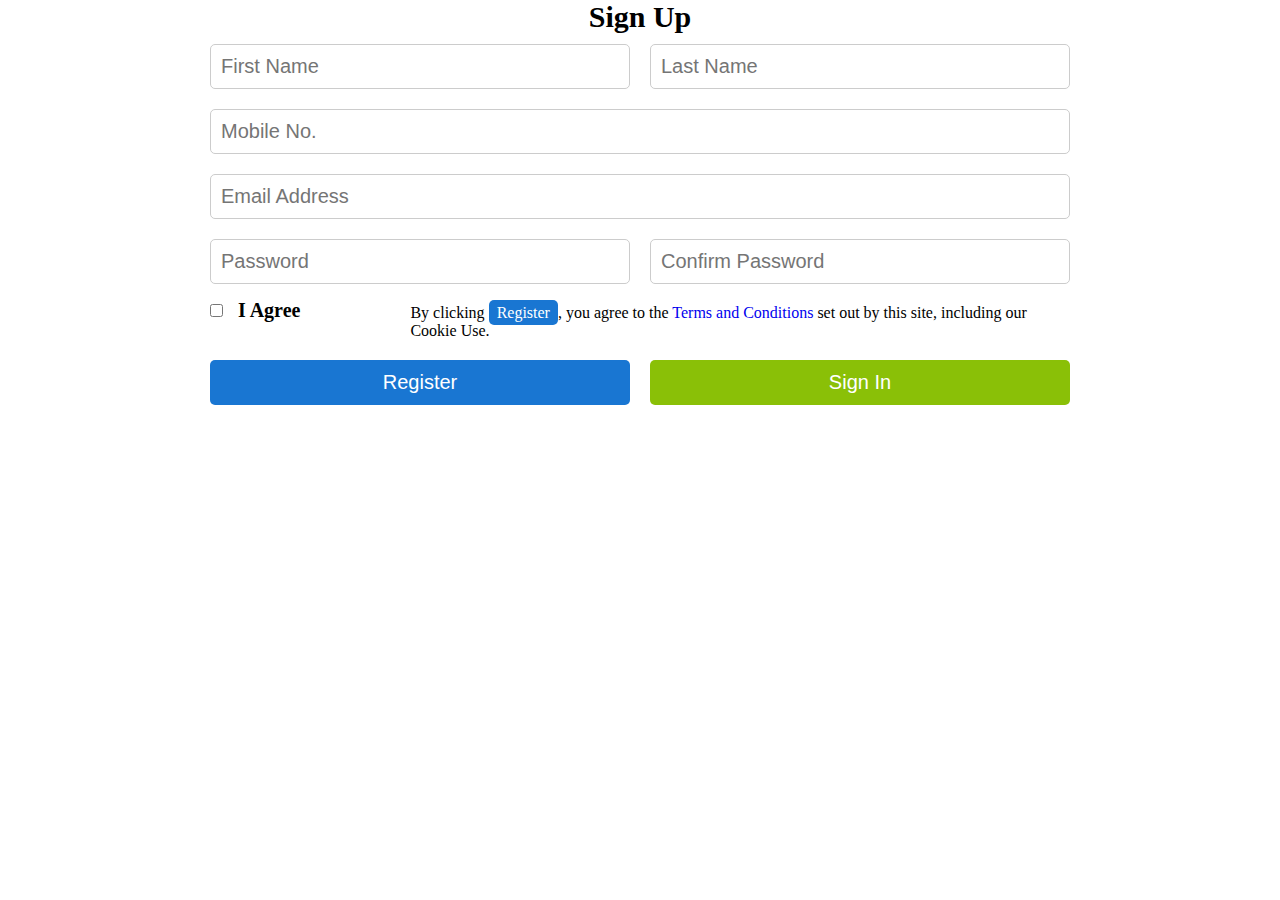
<file: Day_01_Sign_Up/index.html>
<html lang="en">
  <head>
    <meta charset="UTF-8" />
    <meta http-equiv="X-UA-Compatible" content="IE=edge" />
    <meta name="viewport" content="width=device-width, initial-scale=1.0" />
    <link rel="stylesheet" href="./style/style.css" />
    <title>Day01_Sign_Up_Form</title>
  </head>
  <body>
    <h1 class="header">Sign Up</h1>

    <div class="container">
      <input type="text" class="col-1-of-2" placeholder="First Name" />
      <input type="text" class="col-1-of-2" placeholder="Last Name" />
      <input type="tel" class="col-1-of-1" placeholder="Mobile No." />
      <input type="email" class="col-1-of-1" placeholder="Email Address" />
      <input type="password" class="col-1-of-2" placeholder="Password" />
      <input
        type="password"
        class="col-1-of-2"
        placeholder="Confirm Password"
      />
      <div class="check-box">
        <div class="agreement">
          <input type="checkbox" class="col-1-of-2" />
          <label for="agreement" class="col-1-of-2"><strong>I Agree</strong></label>
        </div>
        <p class="col-1-of-2">
          By clicking <span>Register</span>, you agree to the
        <a href="/">Terms and Conditions</a> set out by this site, including our
          Cookie Use.
        </p>
      </div>
      <button class="col-1-of-2 btn-register">Register</button>
      <button class="col-1-of-2 btn-sign-in">Sign In</button>
    </div>
  </body>
</html>
</file>
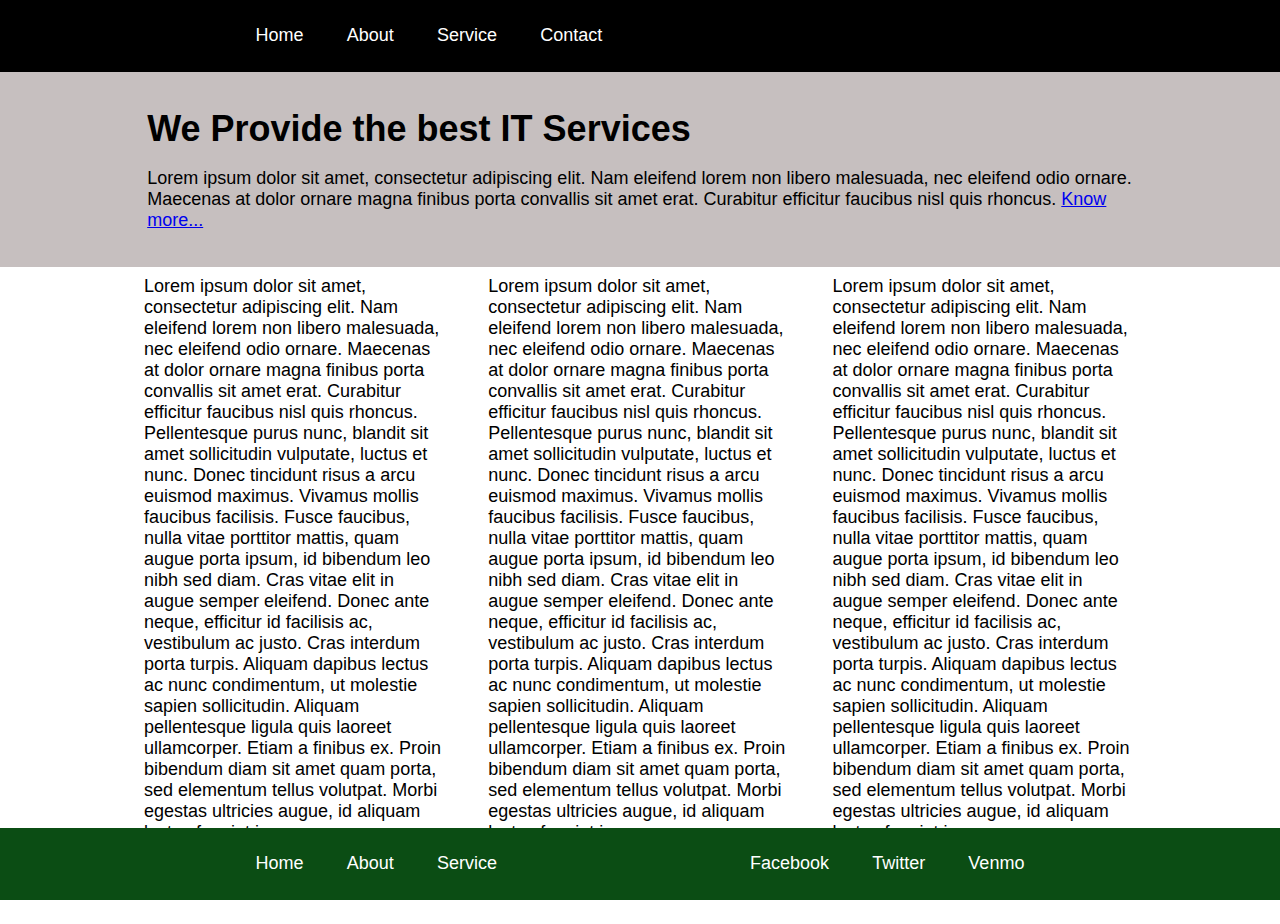
<file: Day_02_home_page/index.html>
<html lang="en">
  <head>
    <meta charset="UTF-8" />
    <meta http-equiv="X-UA-Compatible" content="IE=edge" />
    <meta name="viewport" content="width=device-width, initial-scale=1.0" />
    <link rel="stylesheet" href="style.css" />
    <title>Document</title>
  </head>
  <body>
    <header>
      <nav>
        <ul class="header-nav">
          <li><a href="#">Home</a></li>
          <li><a href="#">About</a></li>
          <li><a href="#">Service</a></li>
          <li><a href="#">Contact</a></li>
        </ul>
      </nav>
    </header>
      

    <div class="title">
      <h1>We Provide the best IT Services</h1>
      <p>
        Lorem ipsum dolor sit amet, consectetur adipiscing elit. Nam eleifend lorem non libero malesuada, nec eleifend odio ornare. Maecenas at dolor ornare magna finibus porta convallis sit amet erat. Curabitur efficitur faucibus nisl quis rhoncus.  <a id="know-more" href="#">Know more...</a>
      </p>
    </div>

    <div class="contents">
        <p>Lorem ipsum dolor sit amet, consectetur adipiscing elit. Nam eleifend lorem non libero malesuada, nec eleifend odio ornare. Maecenas at dolor ornare magna finibus porta convallis sit amet erat. Curabitur efficitur faucibus nisl quis rhoncus. Pellentesque purus nunc, blandit sit amet sollicitudin vulputate, luctus et nunc. Donec tincidunt risus a arcu euismod maximus. Vivamus mollis faucibus facilisis. Fusce faucibus, nulla vitae porttitor mattis, quam augue porta ipsum, id bibendum leo nibh sed diam. Cras vitae elit in augue semper eleifend. Donec ante neque, efficitur id facilisis ac, vestibulum ac justo. Cras interdum porta turpis. Aliquam dapibus lectus ac nunc condimentum, ut molestie sapien sollicitudin. Aliquam pellentesque ligula quis laoreet ullamcorper. Etiam a finibus ex. Proin bibendum diam sit amet quam porta, sed elementum tellus volutpat. Morbi egestas ultricies augue, id aliquam lectus feugiat in.</p>
        <p>Lorem ipsum dolor sit amet, consectetur adipiscing elit. Nam eleifend lorem non libero malesuada, nec eleifend odio ornare. Maecenas at dolor ornare magna finibus porta convallis sit amet erat. Curabitur efficitur faucibus nisl quis rhoncus. Pellentesque purus nunc, blandit sit amet sollicitudin vulputate, luctus et nunc. Donec tincidunt risus a arcu euismod maximus. Vivamus mollis faucibus facilisis. Fusce faucibus, nulla vitae porttitor mattis, quam augue porta ipsum, id bibendum leo nibh sed diam. Cras vitae elit in augue semper eleifend. Donec ante neque, efficitur id facilisis ac, vestibulum ac justo. Cras interdum porta turpis. Aliquam dapibus lectus ac nunc condimentum, ut molestie sapien sollicitudin. Aliquam pellentesque ligula quis laoreet ullamcorper. Etiam a finibus ex. Proin bibendum diam sit amet quam porta, sed elementum tellus volutpat. Morbi egestas ultricies augue, id aliquam lectus feugiat in.</p>
        <p>Lorem ipsum dolor sit amet, consectetur adipiscing elit. Nam eleifend lorem non libero malesuada, nec eleifend odio ornare. Maecenas at dolor ornare magna finibus porta convallis sit amet erat. Curabitur efficitur faucibus nisl quis rhoncus. Pellentesque purus nunc, blandit sit amet sollicitudin vulputate, luctus et nunc. Donec tincidunt risus a arcu euismod maximus. Vivamus mollis faucibus facilisis. Fusce faucibus, nulla vitae porttitor mattis, quam augue porta ipsum, id bibendum leo nibh sed diam. Cras vitae elit in augue semper eleifend. Donec ante neque, efficitur id facilisis ac, vestibulum ac justo. Cras interdum porta turpis. Aliquam dapibus lectus ac nunc condimentum, ut molestie sapien sollicitudin. Aliquam pellentesque ligula quis laoreet ullamcorper. Etiam a finibus ex. Proin bibendum diam sit amet quam porta, sed elementum tellus volutpat. Morbi egestas ultricies augue, id aliquam lectus feugiat in.</p>
    </div>


    <div class="footer">
        <ul class="footer-nav">
          <li><a href="#">Home</a></li>
          <li><a href="#">About</a></li>
          <li><a href="#">Service</a></li>
        </ul>
        <ul class="footer-nav-right">
          <li><a href="#">Facebook</a></li>
          <li><a href="#">Twitter</a></li>
          <li><a href="#">Venmo</a></li>
        </ul>
    </div>

    

  </body>
</html>
</file>
<file: Day_01_Sign_Up/style/style.css>
* {
    font-size: 20px;
    box-sizing: border-box;
    padding: 0;
    margin: 0;
}

body {
    max-width: 48rem;
    margin: auto;
}
.header{
    text-align: center;
    font-size: 1.5rem;
}
.container {
    display: flex;
    align-items: center;
    justify-content: center;
    flex-wrap: wrap;
    padding: 0 2rem;
    /* gap: 10%; */
}
input{
    border: 1px solid #ccc;
    border-radius: 5px;
    padding: .5rem .5rem;
    outline-color: lightblue;
   
}
input, button{
    margin: .5rem
}
.col-1-of-2 {
    flex-basis: 40%;
    flex-grow: 1;
}

.col-1-of-1 {
    flex-basis: 100%;

}
.check-box{
    flex-basis: 100%;
    display: flex;
    flex-wrap: wrap;
}
.check-box p{
    font-size: .8rem;
    margin: .5rem
}
.agreement{
    margin-right: 5rem;
}
.check-box span{
    background-color: rgb(25, 118, 210);
    color: white;
    font-size: .8rem;
    border-radius: 5px;
    padding: .2rem .4rem;
}

.check-box a{
    font-size: .8rem;
    text-decoration: none;
}
.btn-register{
    background-color: rgb(25, 118, 210);
    color: white;
    border: 1px solid transparent;
    border-radius: 5px;
    padding: .5rem 0;   
}

.btn-sign-in{
    background-color: #8AC007;
    color: white;
    border: 1px solid transparent;
    border-radius: 5px;
    padding: .5rem 0;   
}
</file>
<file: Day_02_home_page/style.css>
* {
    margin: 0;
    padding: 0;
    box-sizing: border-box;
    font-size: 18px;
    font-family: Arial, Helvetica, sans-serif;
}

header{
    height: 4rem;
    width: 100%;
}

nav {
    background-color: #000;
    width: 100%;
    height: 4rem;
    overflow: hidden;
    z-index: 2;
    position: fixed;
}

.header-nav{
    margin-left: 13rem;
    
}

li a{
    text-decoration: none;
    color: white;
}


.header-nav li{
    float: left;
    text-align: center;
    padding: 1.4rem 1.2rem;
    list-style: none;
}

.title{
    background-color: #c6bfbf;
    padding: 2rem 11.5%;
    width: 100%;
}

.title h1{
    font-size: 2rem;
    margin-bottom: 1rem;
}

.contents{
    margin: 0 7rem 4rem 7rem;
}
.contents p{
    position: relative;
    padding: 0.5rem 1rem;
    display: inline-block;
    width: 33%;
}


.footer{
    width: 100%;
    height: 4rem;
    position: fixed;
    bottom: 0;
    background:  #0b4d14;
}

.footer-nav{
    margin-left: 13rem;
    position: relative;
}

.footer-nav li, .footer-nav-right li{
    float: left;
    padding: 1.4rem 1.2rem;
    list-style: none;
}

.footer-nav-right {
    position: absolute;
    right: 13rem;
}
</file>
